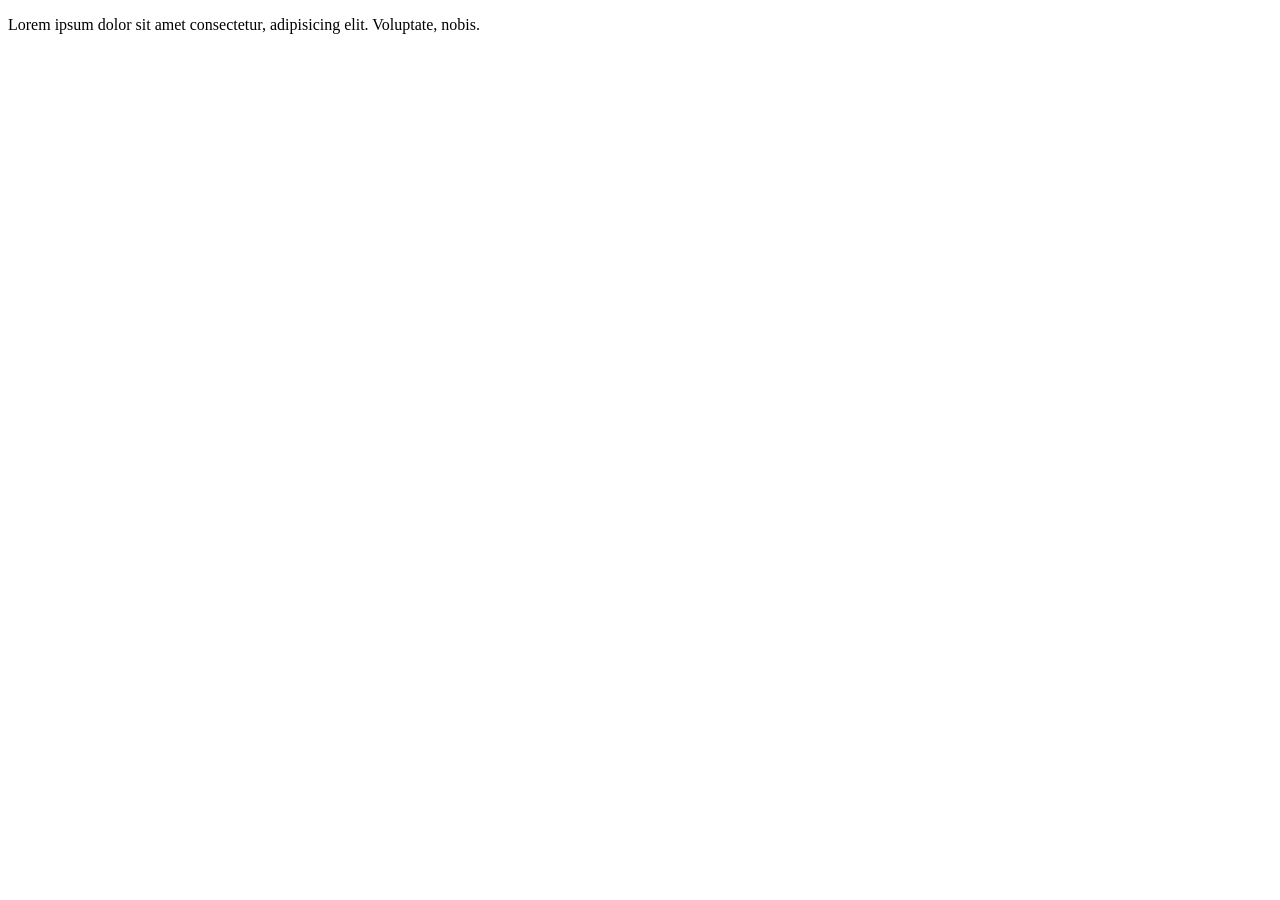
<file: index.HTML>
<!DOCTYPE html>
<html lang="en">
<head>
    <meta charset="UTF-8">
    <meta name="viewport" content="width=device-width, initial-scale=1.0">
    <title>Document</title>
</head>
<body>
    <p>Lorem ipsum dolor sit amet consectetur, adipisicing elit. Voluptate, nobis.</p>
</body>
</html>
</file>
